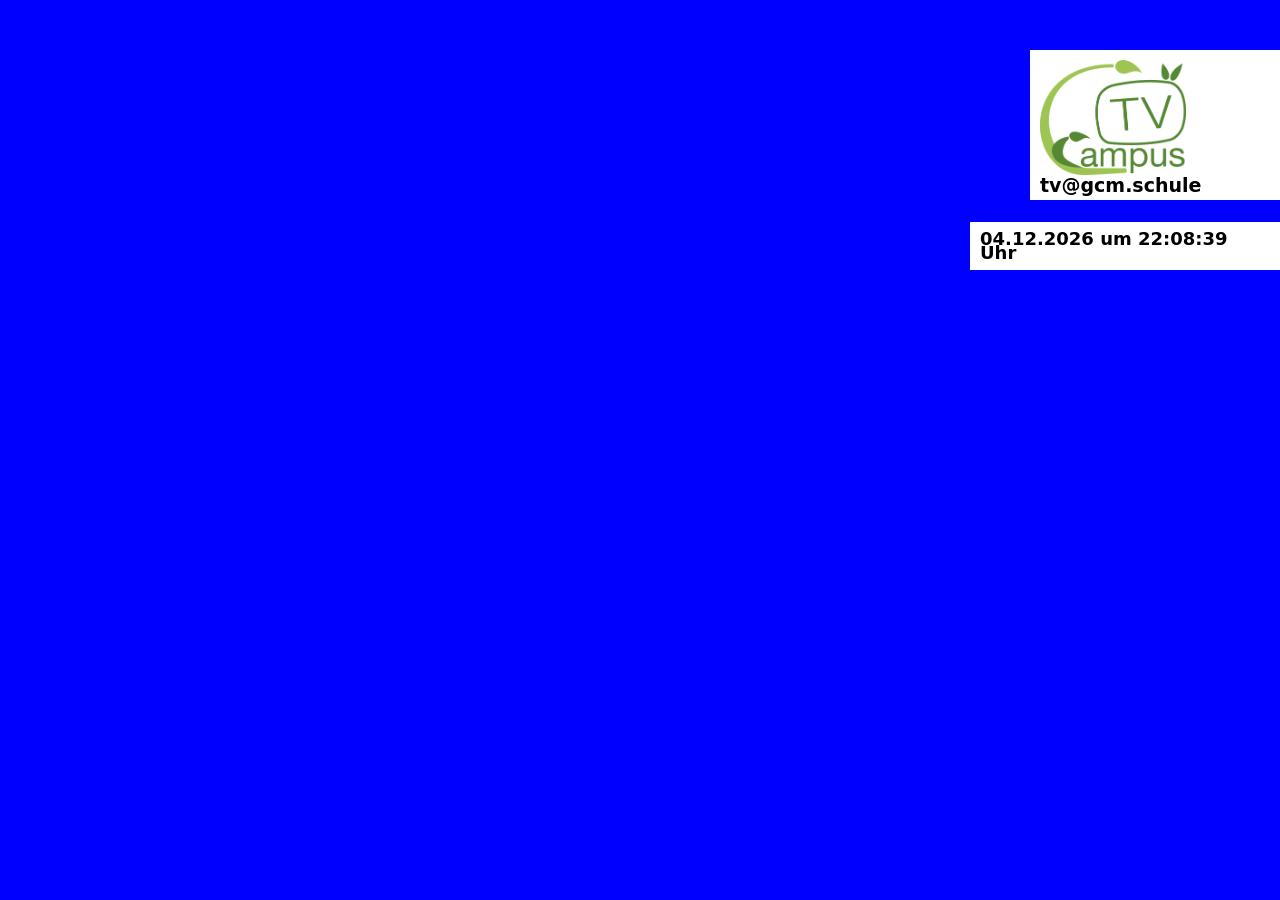
<file: titel/index.html>
<!DOCTYPE html>
<html lang="de" dir="ltr">
<head>
<script type="text/javascript" src="jquery.min.js" ></script>
<meta http-equiv="content-type" content="text/html; charset=UTF-8" /> 
<title>Title of campusTV</title>
<style type="text/css">
body {
    background: rgb(0,0,255);
    font-family: ubuntu, ubuntubeta, 'Bitstream Vera Sans', 'DejaVu Sans', Tahoma, sans-serif;
    font-size: 12px;
    line-height: 14px;
    margin: 0 auto;
}

div.clockwork {
	background: white;
	font-family: ubuntu, ubuntubeta, 'Bitstream Vera Sans', 'DejaVu Sans', Tahoma, sans-serif;
    font-size: 18px;
    font-weight: bold;
    /*line-height: 22px;*/
    margin: 0 auto;
    padding: 10px 10px 10px 10px;    
    width: 290px;
    /*height: 30px;*/
    
    position: absolute;
    top: 222px;
    right: 0px;
   
}

div.programmsymbol {
    font-family: ubuntu, ubuntubeta, 'Bitstream Vera Sans', 'DejaVu Sans', Tahoma, sans-serif;
    font-size: 19px;
    font-weight: bold;
	background: white;
	/*background-image:url(wappen.gif);
	background-repeat:no-repeat;
	background-position:10px 10px;*/
	margin: 0 auto;
	padding: 10px 10px 10px 10px;
	width: 230px;
    height: 130px;
    position: absolute;
    top: 50px;
    right: 0px;

}

img{
    margin-bottom: 3px;
}


</style>
</head>
<body>
 	
 	<div class="programmsymbol">
 		<img src="./campustv.4.png" height="115px"><br>
 		tv@gcm.schule
 	</div>
    
     <div class="clockwork">
     
      
  	<div name="B4" id="B4"></div>
     </div>
     <!-- 
     <div class="titlebox_left">
     
     </div>
     
        <div id="titlebox_right">
     
     </div>
      -->
     <!--   
     	<input type="button" value="nur Datum" name="B2" id="B2" />
     	<input type="button" value="nur Datum" name="B4" id="B4" />     
     	 <div name="B2" id="B2"></div>
     -->

<script type='text/javascript'>
<!--
function zeitzeigen()
{
	
	var heute = new Date();
	var tag = heute.getDate();
	var mon = heute.getMonth() + 1;
	var jah = heute.getYear();
	
	var std = heute.getHours();
	var min = heute.getMinutes();
	var sek = heute.getSeconds();
	if (jah < 1900) jah += 1900;


	if(tag < 10){tag = "0" + tag};
	if(mon < 10){mon = "0" + mon};
	if(std < 10){std = "0" + std};
	if(min < 10){min = "0" + min};
	if(sek < 10){sek = "0" + sek};
		
	var aktdat = tag + "." + mon + "." + jah;
	
	var genzei = aktdat + " um " + std + ":" + min + ":" + sek + " Uhr";

	
	//document.getElementById('B2').value=aktdat;

	//document.getElementById('B2').innerHTML=aktdat;
	
	document.getElementById('B4').innerHTML=genzei;

	setTimeout("zeitzeigen()",1000);
	
}



//-->
</script>

<script type="text/javascript">zeitzeigen();</script>







</body>
</html>
</file>
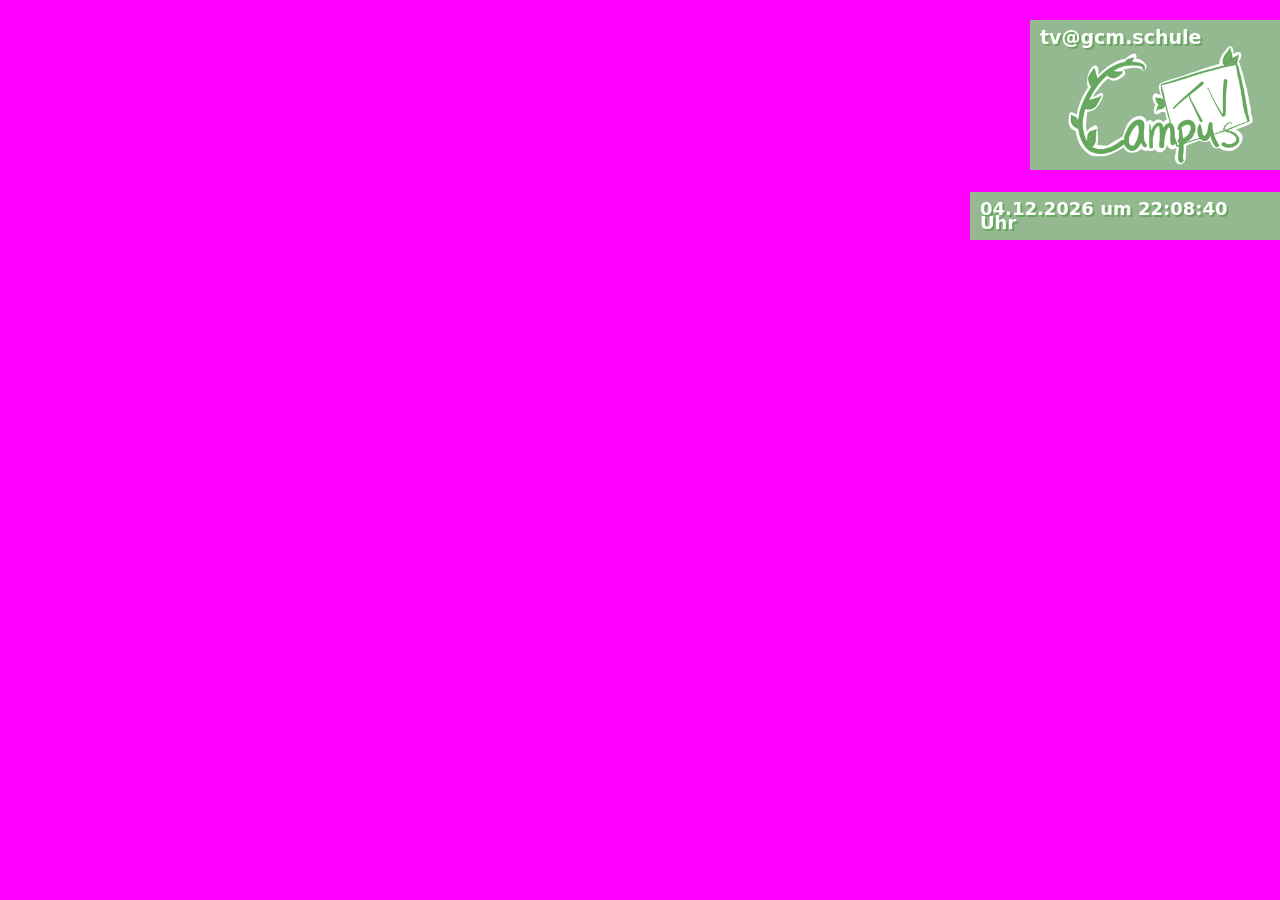
<file: titel2/index.html>
<!DOCTYPE html>
<html lang="de" dir="ltr">
<head>
<script type="text/javascript" src="jquery.min.js" ></script>
<meta http-equiv="content-type" content="text/html; charset=UTF-8" /> 
<title>Title of campusTV</title>
<style type="text/css">
body {
    background: rgb(255,0,255);
    font-family: ubuntu, ubuntubeta, 'Bitstream Vera Sans', 'DejaVu Sans', Tahoma, sans-serif;
    font-size: 12px;
    line-height: 14px;
    margin: 0 auto;
}

div.clockwork {
	background: #94b990;
	font-family: ubuntu, ubuntubeta, 'Bitstream Vera Sans', 'DejaVu Sans', Tahoma, sans-serif;
    font-size: 18px;
    font-weight: bold;
    color: white;
    /*line-height: 22px;*/
    margin: 0 auto;
    padding: 10px 10px 10px 10px;    
    width: 290px;
    /*height: 30px;*/
    text-shadow: 2px 2px #68a75f;
    
    position: absolute;
    top: 192px;
    right: 0px;
   
}

div.programmsymbol {
    font-family: ubuntu, ubuntubeta, 'Bitstream Vera Sans', 'DejaVu Sans', Tahoma, sans-serif;
    font-size: 19px;
    font-weight: bold;
    color: white;
        text-shadow: 2px 2px #68a75f;
	background: white;
	background-image:url(programmsymbol.jpeg);
	background-repeat:no-repeat;
	background-position:0px 0px;
	background-size: 100%;
	margin: 0 auto;
	padding: 10px 10px 10px 10px;
	width: 230px;
    height: 130px;
    position: absolute;
    top: 20px;
    right: 0px;

}

img{
    margin-bottom: 3px;
}


</style>
</head>
<body>
 	
 	<div class="programmsymbol">
 	
 		tv@gcm.schule
 	</div>
    
     <div class="clockwork">
     
      
  	<div name="B4" id="B4"></div>
     </div>
     <!-- 
     <div class="titlebox_left">
     
     </div>
     
        <div id="titlebox_right">
     
     </div>
      -->
     <!--   
     	<input type="button" value="nur Datum" name="B2" id="B2" />
     	<input type="button" value="nur Datum" name="B4" id="B4" />     
     	 <div name="B2" id="B2"></div>
     -->

<script type='text/javascript'>
<!--
function zeitzeigen()
{
	
	var heute = new Date();
	var tag = heute.getDate();
	var mon = heute.getMonth() + 1;
	var jah = heute.getYear();
	
	var std = heute.getHours();
	var min = heute.getMinutes();
	var sek = heute.getSeconds();
	if (jah < 1900) jah += 1900;


	if(tag < 10){tag = "0" + tag};
	if(mon < 10){mon = "0" + mon};
	if(std < 10){std = "0" + std};
	if(min < 10){min = "0" + min};
	if(sek < 10){sek = "0" + sek};
		
	var aktdat = tag + "." + mon + "." + jah;
	
	var genzei = aktdat + " um " + std + ":" + min + ":" + sek + " Uhr";

	
	//document.getElementById('B2').value=aktdat;

	//document.getElementById('B2').innerHTML=aktdat;
	
	document.getElementById('B4').innerHTML=genzei;

	setTimeout("zeitzeigen()",1000);
	
}



//-->
</script>

<script type="text/javascript">zeitzeigen();</script>







</body>
</html>
</file>
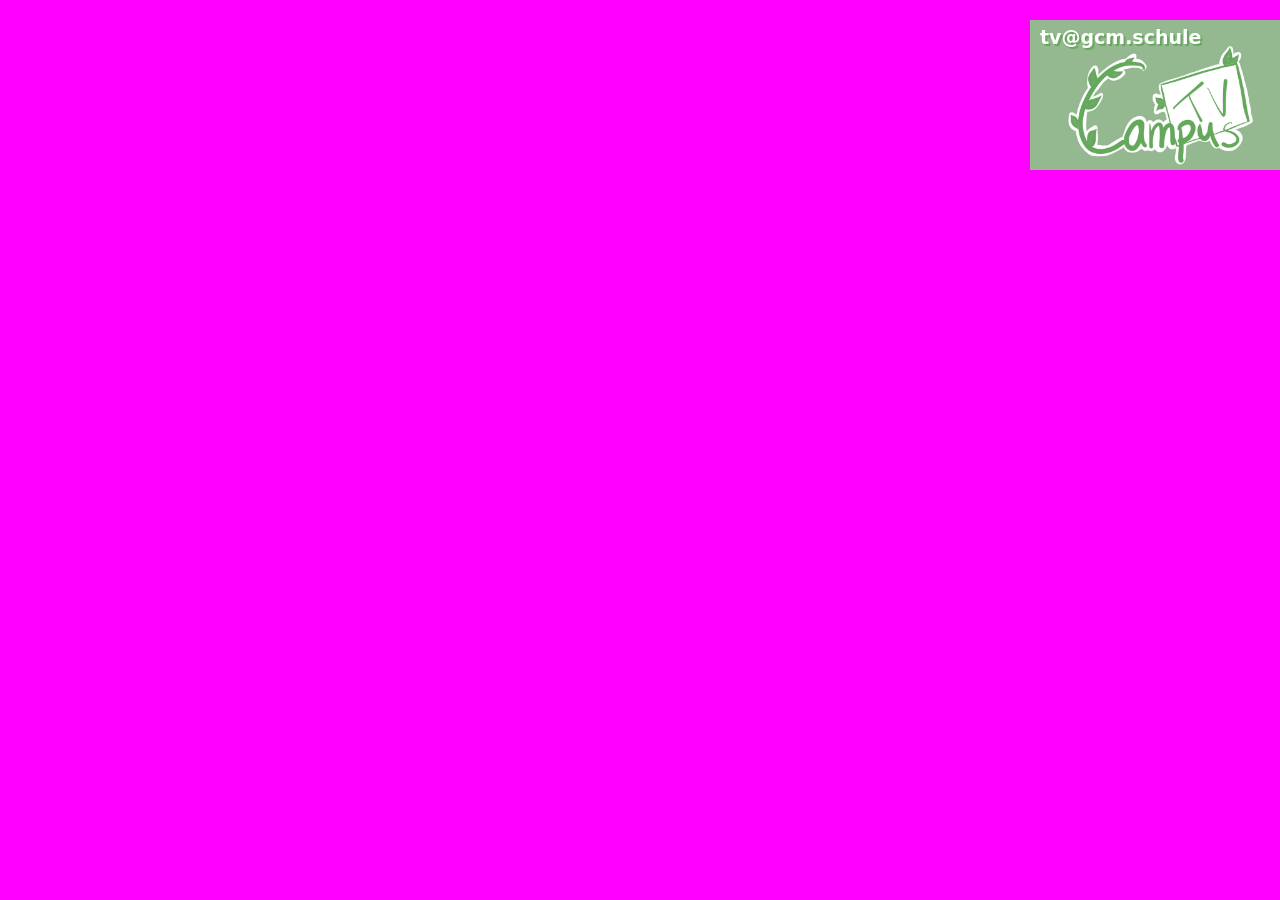
<file: titel3/index.html>
<!DOCTYPE html>
<html lang="de" dir="ltr">
<head>
<script type="text/javascript" src="jquery.min.js" ></script>
<meta http-equiv="content-type" content="text/html; charset=UTF-8" /> 
<title>Title of campusTV</title>
<style type="text/css">
body {
    background: rgb(255,0,255);
    font-family: ubuntu, ubuntubeta, 'Bitstream Vera Sans', 'DejaVu Sans', Tahoma, sans-serif;
    font-size: 12px;
    line-height: 14px;
    margin: 0 auto;
}

div.clockwork {
	background: #94b990;
	font-family: ubuntu, ubuntubeta, 'Bitstream Vera Sans', 'DejaVu Sans', Tahoma, sans-serif;
    font-size: 18px;
    font-weight: bold;
    color: white;
    /*line-height: 22px;*/
    margin: 0 auto;
    padding: 10px 10px 10px 10px;    
    width: 290px;
    /*height: 30px;*/
    text-shadow: 2px 2px #68a75f;
    
    position: absolute;
    top: 192px;
    right: 0px;
   
}

div.programmsymbol {
    font-family: ubuntu, ubuntubeta, 'Bitstream Vera Sans', 'DejaVu Sans', Tahoma, sans-serif;
    font-size: 19px;
    font-weight: bold;
    color: white;
        text-shadow: 2px 2px #68a75f;
	background: white;
	background-image:url(programmsymbol.jpeg);
	background-repeat:no-repeat;
	background-position:0px 0px;
	background-size: 100%;
	margin: 0 auto;
	padding: 10px 10px 10px 10px;
	width: 230px;
    height: 130px;
    position: absolute;
    top: 20px;
    right: 0px;

}

img{
    margin-bottom: 3px;
}


</style>
</head>
<body>
 	
 	<div class="programmsymbol">
 	
 		tv@gcm.schule
 	</div>
    









</body>
</html>
</file>
